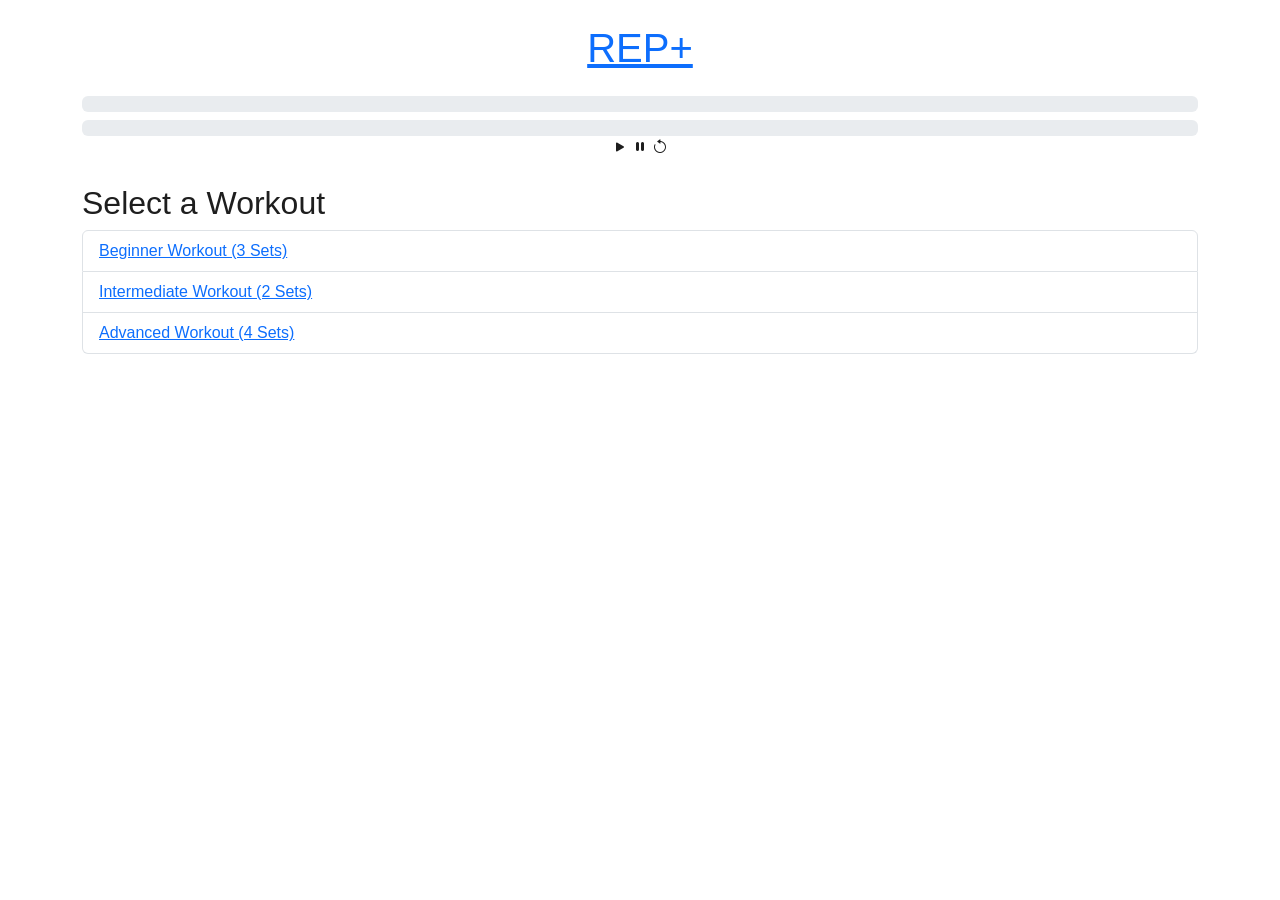
<file: index_old.html>
<!DOCTYPE html>
<!--[if lt IE 7]>      <html class="no-js lt-ie9 lt-ie8 lt-ie7"> <![endif]-->
<!--[if IE 7]>         <html class="no-js lt-ie9 lt-ie8"> <![endif]-->
<!--[if IE 8]>         <html class="no-js lt-ie9"> <![endif]-->
<!--[if gt IE 8]>      <html class="no-js"> <!--<![endif]-->
<html>
    <head>
        <meta charset="utf-8">
        <meta http-equiv="X-UA-Compatible" content="IE=edge">
        <title>Rep</title>
        <meta name="description" content="Fitness App">
        <meta name="viewport" content="width=device-width, initial-scale=1">
        <link href="https://cdn.jsdelivr.net/npm/bootstrap@5.3.0/dist/css/bootstrap.min.css" rel="stylesheet">
        <link href="https://cdn.jsdelivr.net/npm/bootstrap-icons/font/bootstrap-icons.css" rel="stylesheet">
        <!-- FONTS -->
        <link rel="preconnect" href="https://fonts.googleapis.com">
        <link rel="preconnect" href="https://fonts.gstatic.com" crossorigin>
        <link href="https://fonts.googleapis.com/css2?family=Limelight&family=Poppins:ital,wght@0,100;0,200;0,300;0,400;0,500;0,600;0,700;0,800;0,900;1,100;1,200;1,300;1,400;1,500;1,600;1,700;1,800;1,900&display=swap" rel="stylesheet">
        <link rel="stylesheet" href="style.css">
    </head>
    <body>
        <!--[if lt IE 7]>
            <p class="browsehappy">You are using an <strong>outdated</strong> browser. Please <a href="#">upgrade your browser</a> to improve your experience.</p>
        <![endif]-->
        <div class="container text-center mt-4">
            <h1 class="mb-4"><a href="/rep">REP+</a></h1>
            <div id="gifContainer" class="gif-container">
                <!--<img src="img/get_started.jpg" alt="Get Started">-->
            </div>
            <p id="description" class="mt-4"></p>
            <p id="successMessage" class="mt-4 text-success" style="display: none;">Congratulations! You've completed the workout!</p>
            
            <div id="progressBars">
                <div id="workoutProgress" class="progress mb-2">
                    <div class="progress-bar" role="progressbar" style="width: 0%;" aria-valuenow="0" aria-valuemin="0" aria-valuemax="100"></div>
                </div>
                <div id="setProgress" class="progress">
                    <div class="progress-bar bg-success" role="progressbar" style="width: 0%;" aria-valuenow="0" aria-valuemin="0" aria-valuemax="100"></div>
                </div>
            </div>

            <div class="controls">
                <i class="bi bi-play-fill" id="playButton"></i>
                <i class="bi bi-pause-fill" id="pauseButton" disabled></i>
                <i class="bi bi-arrow-counterclockwise" id="startOverButton"></i>
              </div>
          </div>


          <div class="container mt-4">
            <h2>Select a Workout</h2>
            <ul class="list-group">
                <li class="list-group-item">
                    <a href="?ids=1,2,3&sets=3">Beginner Workout (3 Sets)</a>
                </li>
                <li class="list-group-item">
                    <a href="?ids=2,4,5&sets=2">Intermediate Workout (2 Sets)</a>
                </li>
                <li class="list-group-item">
                    <a href="?ids=1,3,4,6&sets=4">Advanced Workout (4 Sets)</a>
                </li>
            </ul>
          </div>
        
          
        <script src="scripts.js" defer></script>
    </body>
</html>
</file>
<file: style.css>
/* Custom CSS styles */
body {
    font-family: Arial, sans-serif;
    color:#1E1E1E;
}
.navbar{
    border-bottom:1px solid rgb(194, 194, 194);
}
.navbar-brand{
    font-family: "Oswald", sans-serif;
    font-weight:700;
    font-size: 28px;
}
.navbar-brand span{
    font-weight: 100;
}
.nav-buttons i{
    margin:0 10px;
    cursor:pointer;
}
#songInfo{
    min-height:25px;
    margin-bottom:25px;
    color:#1E1E1E;
    font-size:14px;
}

.list-group-item {
    cursor: pointer;
}

.list-group-item span{
    opacity:0.6;
}

/* Hello Bar */
#helloBar p{
    margin-bottom:0;
}
.alert{
    border-radius: 0;
    border:0;
}
.btn-close{
    float:right;
    padding-right:10px;
}

.modal-body span{
    text-decoration: underline;
}
/* Responsive video player */
.embed-responsive {
    position: relative;
    display: block;
    width: 100%;
    padding: 0;
    overflow: hidden;
    min-height:482px;
    background-color: #f1f1f1;
}
.ad{
    width:100%;
    display: inline-block;
}
.ad-mobile{
    max-height:482px;
}
.embed-responsive::before {
    display: block;
    content: "";
}

.embed-responsive .embed-responsive-item,
.embed-responsive iframe,
.embed-responsive embed,
.embed-responsive object,
.embed-responsive video {
    position: absolute;
    top: 0;
    left: 0;
    bottom: 0;
    width: 100%;
    height: 100%;
    border: 0;
}

.filter-btn.active {
    background-color: #212529; /* Change to desired darker color */
    color: #fff; /* Text color for active button */
}


.modal-trigger{
    position:absolute;
    top:5px;
    right:10px;
    z-index: 10;
}


/*
=================================================
LEARN
=================================================
*/
#course{
    text-transform: uppercase;
    font-weight:900;
}
.list-group-item i{
    float:right;
}
.course-list{
    background:#f1f1f1;
}

/* Small devices (landscape phones, 576px and up)*/
@media (max-width: 576px) {
    .btn-sm{
       font-size:11px;
       margin-bottom:5px;
    }    
    #helloBar p{
        text-align: left;
    }
}
</file>
